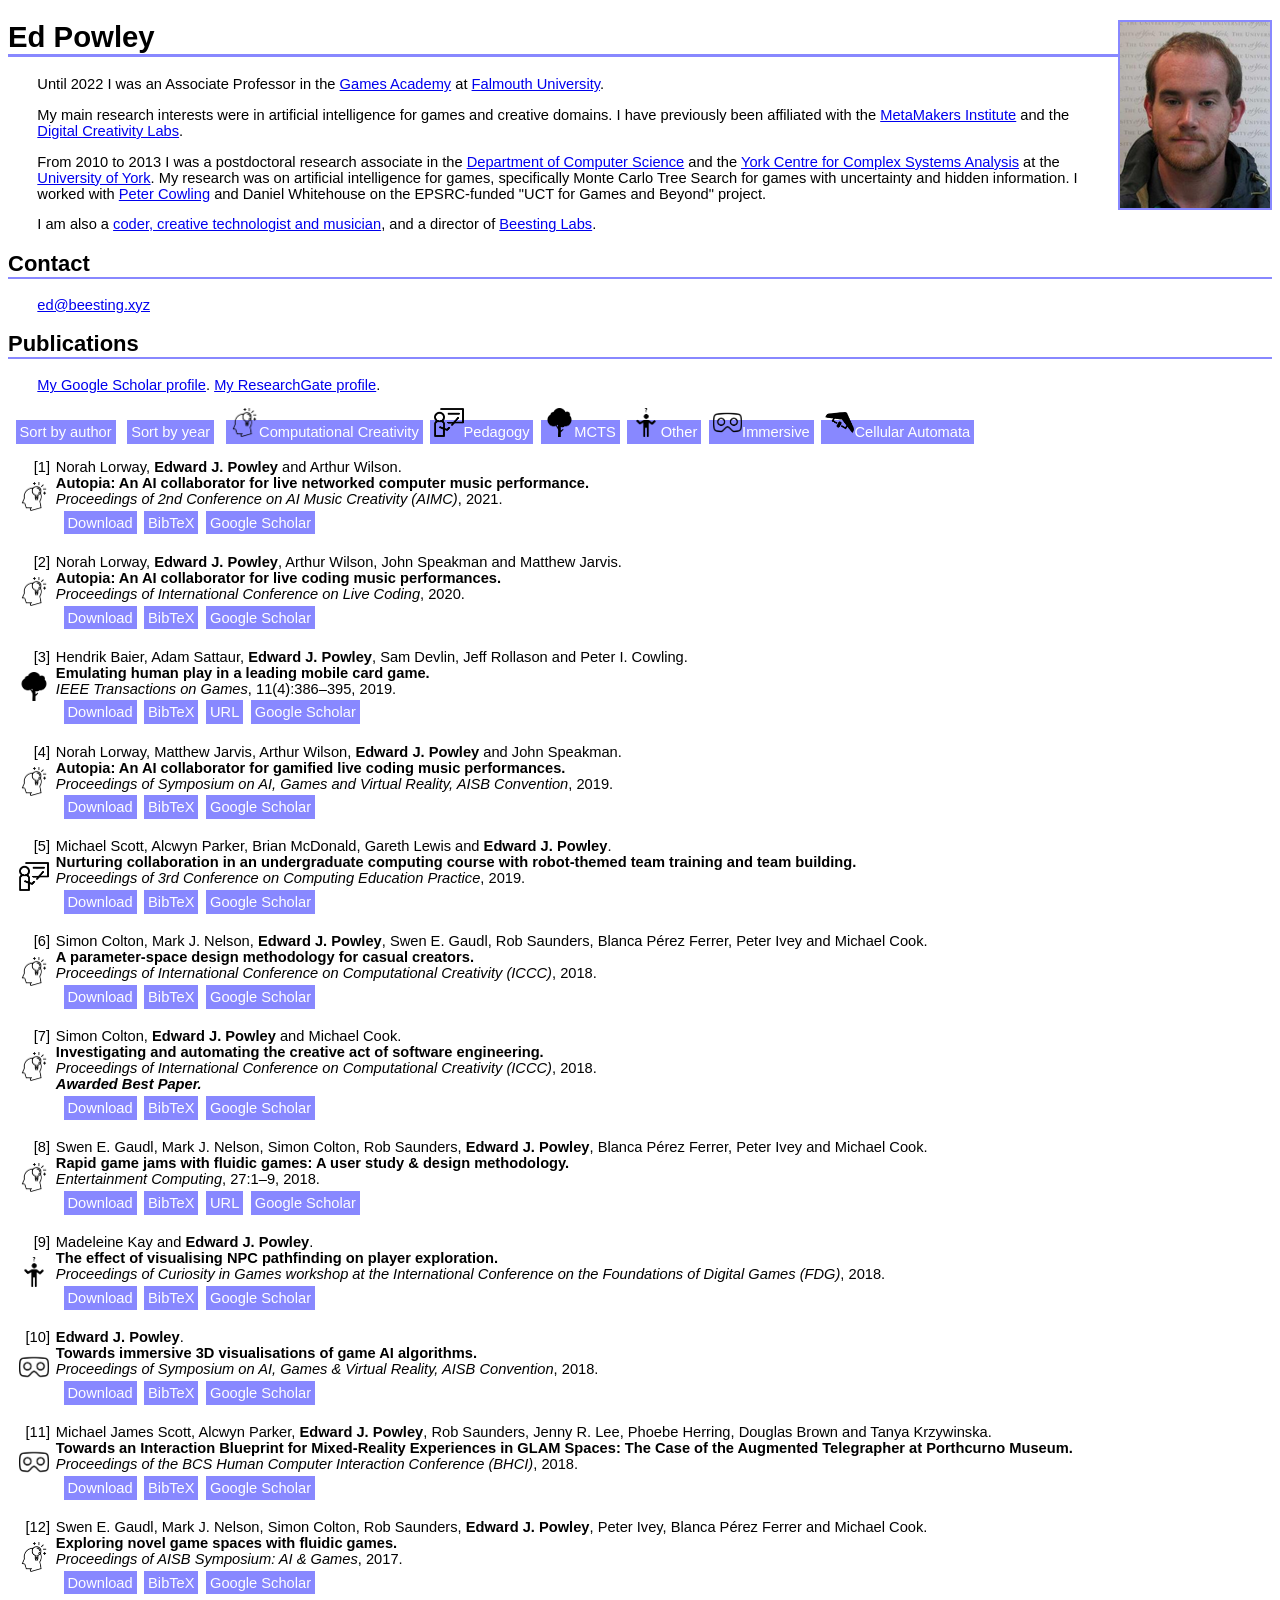
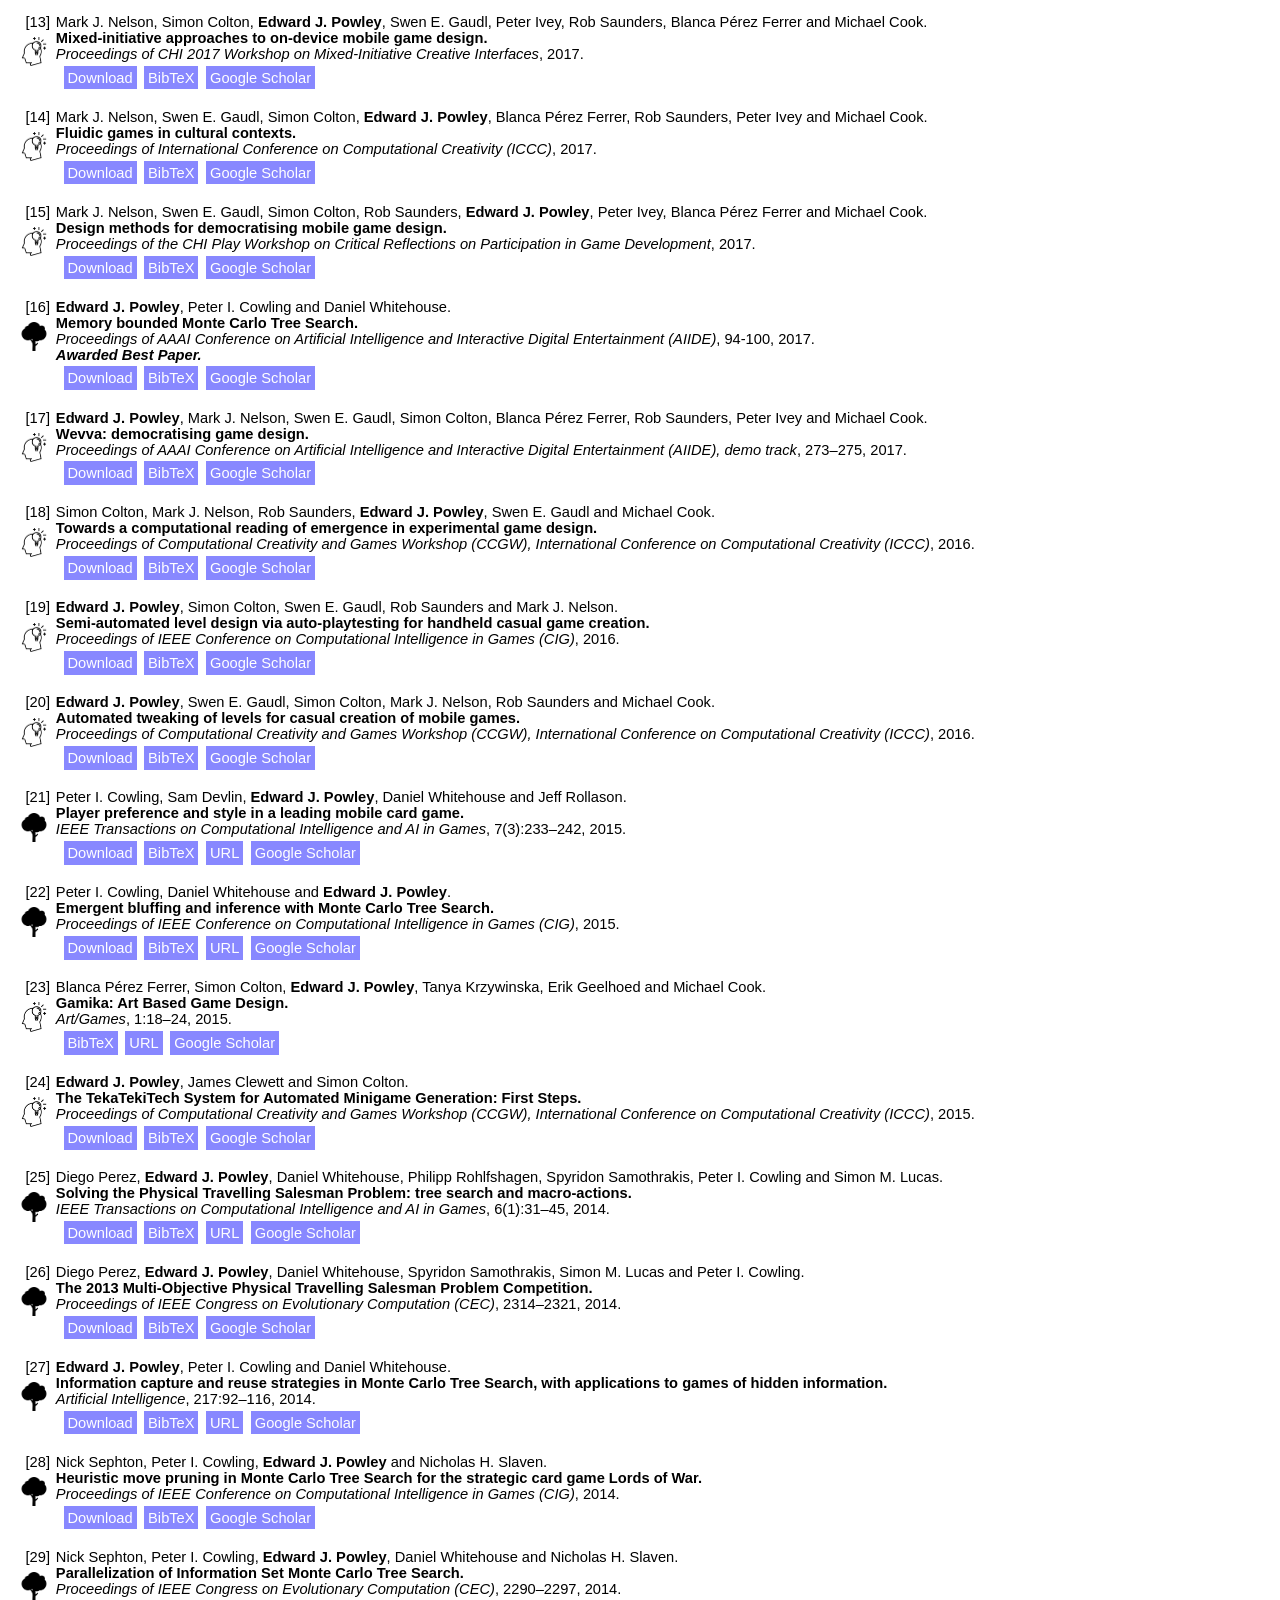
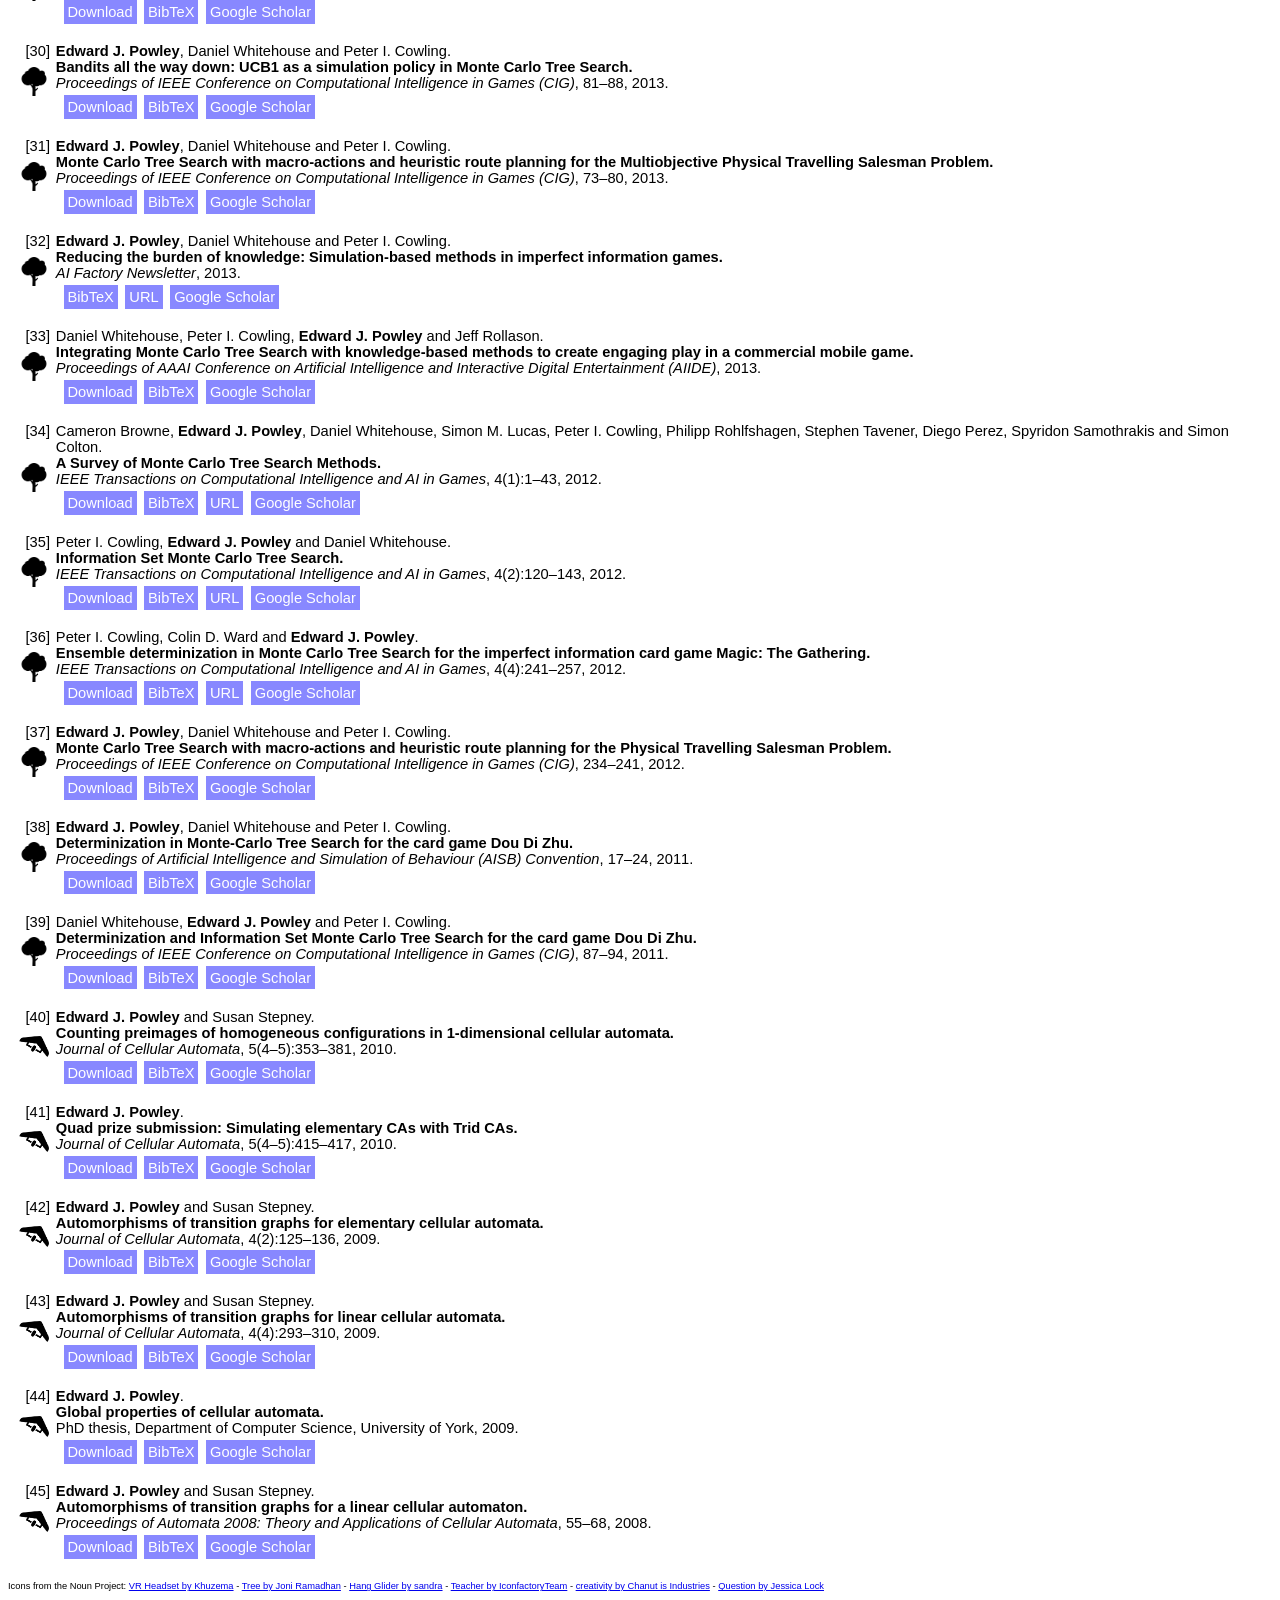
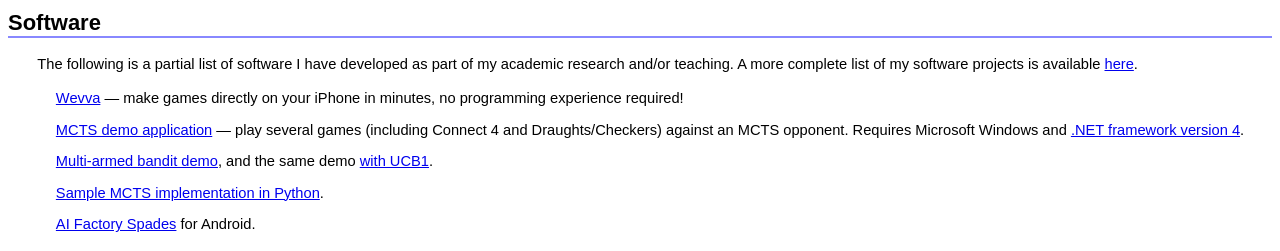
<file: index.html>
<!DOCTYPE html>
<html>
<head>
	<title>Ed Powley</title>
	<link rel="stylesheet" type="text/css" href="style.css"/>
	<script src="jquery-1.11.0.min.js"></script>
	<script src="jquery.sortChildren.js"></script>
	<script src="parsebib.js"></script>
	<script src="showbib.js"></script>
	<script>
		$(document).ready(function(){
			showBib(function(e) { return true; });
		});
	</script>
</head>
<body>
	<img id="photo" src="ed.png" alt="o_O" />
	<h1>Ed Powley</h1>
	<p>Until 2022 I was an Associate Professor in the <a href="https://www.falmouth.ac.uk/games-academy">Games Academy</a> at <a href="http://www.falmouth.ac.uk">Falmouth University</a>.</p>
	<p>My main research interests were in artificial intelligence for games and creative domains.
		I have previously been affiliated with the <a href="http://metamakersinstitute.com">MetaMakers Institute</a> and the
		<a href="http://www.digitalcreativity.ac.uk/">Digital Creativity Labs</a>.</p>
	<p>From 2010 to 2013 I was a postdoctoral research associate in the
		<a href="http://www.cs.york.ac.uk">Department of Computer Science</a> and the
		<a href="http://www.york.ac.uk/yccsa/">York Centre for Complex Systems Analysis</a> at the
		<a href="http://www.york.ac.uk">University of York</a>.
	My research was on artificial intelligence for games,
		specifically Monte Carlo Tree Search for games with uncertainty and hidden information.
	I worked <a class="secret" href="http://www.phdcomics.com/comics/archive.php?comicid=1593">with</a>
		<a href="http://www.petercowling.com/">Peter Cowling</a>
		and Daniel Whitehouse
		on the EPSRC-funded "UCT for Games and Beyond" project.
	</p>
	<p>I am also a <a href="https://edpowley.com">coder, creative technologist and musician</a>, and a director of <a href="https://beesting.xyz">Beesting Labs</a>.</p>
	
	<h2>Contact</h2>
	<p><a href="mailto:ed@beesting.xyz">ed@beesting.xyz</a></p>
	
	<h2>Publications</h2>
	
	<p><a href="http://scholar.google.co.uk/citations?user=ERihGdQAAAAJ">My Google Scholar profile</a>.
		<a href="https://www.researchgate.net/profile/Edward_Powley2">My ResearchGate profile</a>.</p>
	
	<ul class="links" id="toplinks">
		<!--<li id="toggleIcons"><a onclick="toggleIcons()"><span id="showhidetext">Hide</span> icons</a></li>-->
		<li><a onclick="sortByAuthor()">Sort by author</a></li>
		<li><a onclick="sortByYear()">Sort by year</a></li>
	</ul>
	<div class="loading">Loading, please wait...</div>
	<ol id="bib"></ol>
	<pre id="bibtexSrc"></pre>
	
	<div class="credits">
	    Icons from the Noun Project:
	    <a href="https://thenounproject.com/search/?q=vr&i=1245598">VR Headset by Khuzema</a>
        - <a href="https://thenounproject.com/search/?q=tree&i=1217533">Tree by Joni Ramadhan</a>
        - <a href="https://thenounproject.com/search/?q=glider&i=810530">Hang Glider by sandra</a>
        - <a href="https://thenounproject.com/search/?q=teacher&i=628846">Teacher by IconfactoryTeam</a>
        - <a href="https://thenounproject.com/search/?q=creativity&i=1677095">creativity by Chanut is Industries</a>
        - <a href="https://thenounproject.com/search/?q=question&i=25092">Question by Jessica Lock</a>
    </div>
	
	<h2>Software</h2>
	<p>The following is a partial list of software I have developed as part of my academic research and/or teaching.
	    A more complete list of my software projects is available <a href="https://edpowley.com">here</a>.
	</p>
	<ul>
		<li><a href="https://geo.itunes.apple.com/us/app/wevva/id1322519841?mt=8&uo=4&at=1000lsZu">Wevva</a> &mdash; make games directly on your iPhone in minutes, no programming experience required!
		<li><a href="http://bit.ly/mctsdemo">MCTS demo application</a> &mdash; play several games (including Connect 4 and Draughts/Checkers) against an MCTS opponent.
			Requires Microsoft Windows and <a href="http://www.microsoft.com/en-gb/download/details.aspx?id=17851">.NET framework version 4</a>.</li>
		<li><a href="bandits.html">Multi-armed bandit demo</a>, and the same demo <a href="bandits.html?ucb">with UCB1</a>.</li>
		<li><a href="http://mcts.ai/code/python.html">Sample MCTS implementation in Python</a>.</li>
		<li><a href="https://play.google.com/store/apps/details?id=uk.co.aifactory.spadesfree&hl=en">AI Factory Spades</a> for Android.
	</ul>
	
</body>
</html>
</file>
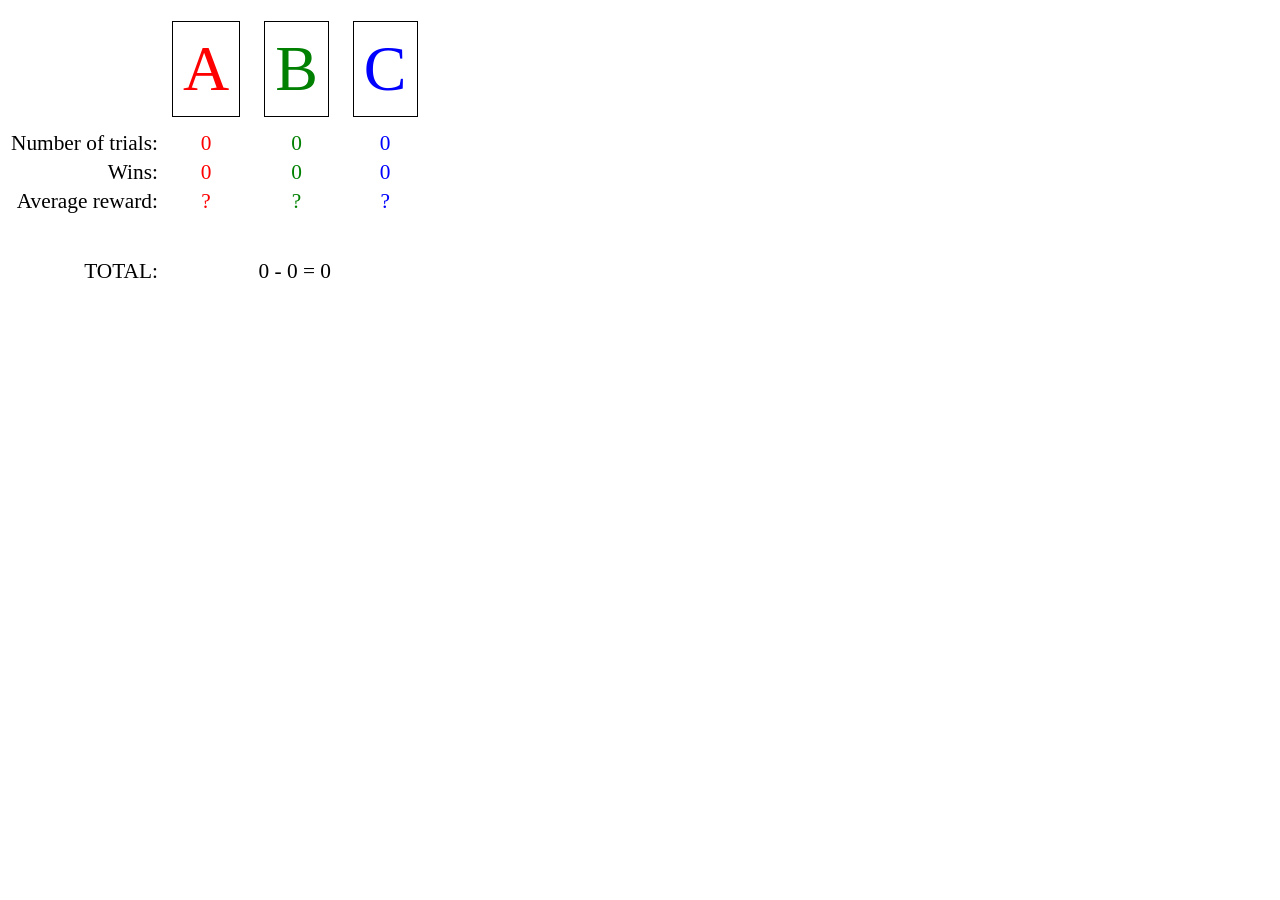
<file: bandits.html>
<html>
<head>
	<title>Multi-armed bandit demo</title>
	<script>
		wins = [0,0,0];
		visits = [0,0,0];
		win_probs = [0.55, 0.45, 0.65];
		exploration = 1.4;
		ucbScores = [0,0,0];
		maxUcbScore = 0;
		autoTimer = null;
		
		function init()
		{
			if (location.search.indexOf("ucb") !== -1)
			{
				// Enable UCB stats
				document.getElementById("ucbRow").style.visibility = "visible";
			}
			
			update();
		}
		
		function pull(arm)
		{
			reward = (Math.random() < win_probs[arm]) ? 2 : 0;
			wins[arm] += reward;
			visits[arm] += 1;
			update();
			
			// So that double-clicking doesn't select random bits of text
			clearSelection();
		}
		
		function toggleUcbAuto()
		{
			if (autoTimer == null)
			{
				// Start the UCB auto timer
				autoTimer = window.setInterval(ucbAuto, 100);
			}
			else
			{
				// Stop the UCB auto timer
				window.clearInterval(autoTimer);
				autoTimer = null;
			}
		}
		
		function ucbAuto()
		{
			// Pull the arm with the maximal UCB score
			for (arm=0; arm<3; arm++)
			{
				if (ucbScores[arm] == maxUcbScore)
				{
					pull(arm);
					return;
				}
			}
		}
		
		function update()
		{
			totalTrials = 0;
			totalReward = 0;
			
			// Update the arm stats, as well as totalTrials and totalReward
			for (arm=0; arm<3; arm++)
			{
				totalTrials += visits[arm];
				totalReward += wins[arm];
				
				document.getElementById("visits" + arm).innerHTML = visits[arm];
				document.getElementById("wins" + arm).innerHTML = wins[arm] / 2;
				
				if (visits[arm] > 0)
				{
					document.getElementById("average" + arm).innerHTML = (wins[arm] / visits[arm]).toFixed(3);
				}
				else
				{
					document.getElementById("average" + arm).innerHTML = "?";
				}
			}
			
			// Update the UCB scores
			for (arm=0; arm<3; arm++)
			{
				if (visits[arm] > 0)
				{
					ucbScores[arm] = wins[arm] / visits[arm] + exploration * Math.sqrt( Math.log(totalTrials) / visits[arm] );
					document.getElementById("ucb" + arm).innerHTML = ucbScores[arm].toFixed(3);
				}
				else
				{
					ucbScores[arm] = 1.0e20;
					document.getElementById("ucb" + arm).innerHTML = "&infin;";
				}
				
				if (arm == 0 || ucbScores[arm] > maxUcbScore)
					maxUcbScore = ucbScores[arm];
			}
			
			// Highlight the arms with maximal UCB score
			for (arm=0; arm<3; arm++)
			{
				if (ucbScores[arm] == maxUcbScore)
					document.getElementById("ucb" + arm).style.backgroundColor = "yellow";
				else
					document.getElementById("ucb" + arm).style.backgroundColor = "white";
			}
			
			// Update the total
			document.getElementById("total").innerHTML = totalReward + " - " + totalTrials + " = " + (totalReward - totalTrials);
			if (totalTrials > 0)
				document.getElementById("total").innerHTML += "<br />(average " + (totalReward / totalTrials).toFixed(3) + " per play)";
		}
		
		// http://stackoverflow.com/questions/880512/prevent-text-selection-after-double-click
		function clearSelection()
		{
			if (document.selection && document.selection.empty)
			{
				document.selection.empty();
			}
			else if (window.getSelection)
			{
				var sel = window.getSelection();
				sel.removeAllRanges();
			}
		}
	</script>
	<style type="text/css">
		div {
			font-family: tahoma;
			font-size: 16pt;
		}
		
		.explanation {
			margin: 50px;
			font-size: 14pt;
		}
		
		.arm {
			text-align: center;
			font-size: 48pt;
			cursor: pointer;
			margin: 10px;
			padding: 10px;
			border: 1px solid black;
		}
		
		.button {
			text-align: center;
			cursor: pointer;
			padding: 5px;
			border: 1px solid black;
		}
		
		.rowhead {
			text-align: right;
		}
		
		.stat {
			text-align: center;
		}
		
		.armA {
			color: red;
		}
		
		.armB {
			color: green;
		}
		
		.armC {
			color: blue;
		}
		
		#ucbRow {
			visibility: hidden;
		}
	</style>
</head>
<body onload="init()">
	<table>
		<tr>
			<td>&nbsp;</td>
			<td><div class="arm armA" onclick="pull('0')">A</div></td>
			<td><div class="arm armB" onclick="pull('1')">B</div></td>
			<td><div class="arm armC" onclick="pull('2')">C</div></td>
		</tr>
		<tr>
			<td><div class="rowhead">Number of trials:</div></td>
			<td><div class="stat armA" id="visits0">0</div></td>
			<td><div class="stat armB" id="visits1">0</div></td>
			<td><div class="stat armC" id="visits2">0</div></td>
		</tr>
		<tr>
			<td><div class="rowhead">Wins:</div></td>
			<td><div class="stat armA" id="wins0">0</div></td>
			<td><div class="stat armB" id="wins1">0</div></td>
			<td><div class="stat armC" id="wins2">0</div></td>
		</tr>
		<tr>
			<td><div class="rowhead">Average reward:</div></td>
			<td><div class="stat armA" id="average0">?</div></td>
			<td><div class="stat armB" id="average1">?</div></td>
			<td><div class="stat armC" id="average2">?</div></td>
		</tr>
		<tr id="ucbRow">
			<td><div class="rowhead">UCB1 score:</div></td>
			<td><div class="stat armA" id="ucb0">&infin;</div></td>
			<td><div class="stat armB" id="ucb1">&infin;</div></td>
			<td><div class="stat armC" id="ucb2">&infin;</div></td>
			<td><div class="button" onclick="toggleUcbAuto()">Auto</div></td>
		</tr>
		<tr>
			<td><div class="rowhead">TOTAL:</div></td>
			<td colspan="3"><div class="stat" id="total">0</div></td>
		</tr>
	</table>
</body>
</file>
<file: style.css>
body {
	font-family: verdana, sans-serif;
	font-size: 11pt;
}

p {
	padding-left: 2em;
}

h1 {
	border-bottom: 3px solid #8888ff;
}

h2 {
	border-bottom: 2px solid #8888ff;
}

h3 {
	border-bottom: 1px solid #8888ff;
	cursor: pointer;
	margin-left: 1em;
}

ul {
	list-style: none;
	padding-left: 3em;
}

li {
	padding: 0.5ex;
	margin-bottom: 1ex;
}

li.journ {
	background-color: #ffff88;
}

img#photo {
	float: right;
	margin-left: 10px;
	margin-bottom: 10px;
	border: 2px solid #8888ff;
}

a.secret {
	color: black;
	text-decoration: none;
}

div.loading {
	font-weight: bold;
	font-size: larger;
	text-align: center;
}

ol {
	padding-left: 3em;
	counter-reset: list;
}

ol > li {
	list-style: none;
}

ol > li:before {
	content: "[" counter(list) "]";
	counter-increment: list;
	float: left;
	width: 2.2em;
	text-align: right;
	margin-left: -2.6em;
}

img.icon {
	height: 2em;
}

img.iconfloat {
	float: left;
	padding-top: 0.5em;
	height: 2em;
	margin-left: -2.5em;
}

/*div.authorlist {
	margin-top: -2.1ex;
}*/

div.title {
	font-weight: bold;
}

a.author {
	cursor: pointer;
}

a.author:hover {
	color: red;
}

a.author_me {
	font-weight: bold;
}

span.journalname {
	font-style: italic;
}

span.conferencename {
	font-style: italic;
}

span.bookname {
	font-style: italic;
}

span.howpublished {
	font-style: italic;
}

div.notes {
    font-style: italic;
    font-weight: bold;
}

ul.links {
	padding-left: 0px;
	margin: 1ex;
}

ul.links li {
	display: inline;
	margin-right: 1ex;
	background: #8888ff;
	color: white;
}

ul.links li a{
	color: white;
	text-decoration: none;
	cursor: pointer;
}

ul.links li a:hover{
	text-decoration: underline;
}

pre.bibtex {
	padding: 1ex;
	border: 1px solid black;
	background: white;
}

.error {
	background: red;
	color: white;
	font-weight: bold;
}

div.credits {
    font-size: 7pt;
}
</file>
